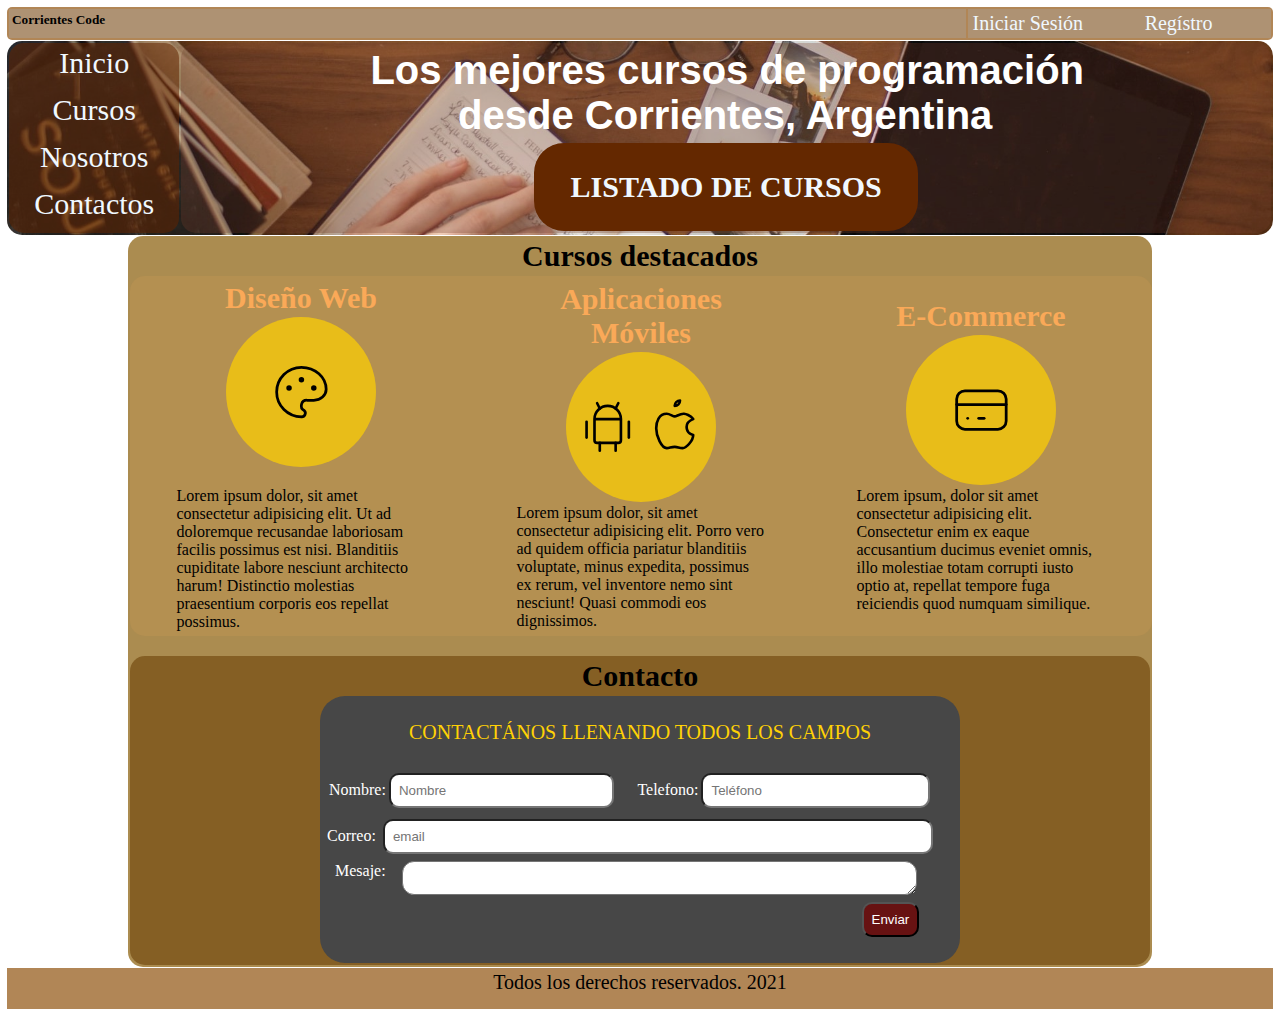
<file: index.html>
<!DOCTYPE html>
<html lang="en">
<head>
    <meta charset="UTF-8">
    <meta http-equiv="X-UA-Compatible" content="IE=edge">
    <meta name="viewport" content="width=device-width, initial-scale=1.0">
    

        <title>Trabajo Integrador M01-Rodriguez</title>
        <link rel="stylesheet" type="text/css" href="css/style.css"/>
    </head>
    <body>
        <div calss="padre">
            
                <header class="header">
                    <div class="titulo">
                        
                            <h5>Corrientes Code</h5>
                    </div>
                    <div class="menu1">
                        
                        <nav class="inicio1"><a  target="_blank" href="index-iniciarsesion.html">Iniciar Sesión</a></nav>
                        <nav class="registro"> <a  target="_blank" href="index-registro.html">Regístro</a> </nav>
                       
                    </div>
                    
                </header>
                <section class="seccion1">
                    <div class="menu2">
                        
                        <nav class="nav1"><a  target="_blank" href="index-inicio.html">Inicio </a></nav>
                        <nav class="nav2"><a  target="_blank" href="index-cursos.html">Cursos</a></nav>
                        <nav class="nav3"><a  target="_blank" href="index-nosotros.html">Nosotros</a></nav>
                        <nav class="nav4"><a  target="_blank" href="index-contactos.html">Contactos</a></nav>
                        
                    </div>
                
                    <div class="encabezado">  
                        <h3 class="titulo2"><p><b>Los mejores cursos de programación<br> desde Corrientes, Argentina</b></p></h3>
                    <nav class="listado"><b ><a  target="_blank" href="index-listadoderecursos.html"> LISTADO DE CURSOS</a></b></nav> 
                
                    </div> 
                </section>
             
                <main class="main">
                        
                    <h4><b>Cursos destacados</b></h4>
                    
                    <div class="container">
                        <div class="box-left">
                        
                            <h4>Diseño Web</h4>
                            <div class="circulo1">
                                <svg xmlns="http://www.w3.org/2000/svg" class="icon icon-tabler icon-tabler-palette" width="68" height="68" viewBox="0 0 24 24" stroke-width="1" stroke="#000000" fill="none" stroke-linecap="round" stroke-linejoin="round">
                                    <path stroke="none" d="M0 0h24v24H0z" fill="none"/>
                                    <path d="M12 21a9 9 0 1 1 0 -18a9 8 0 0 1 9 8a4.5 4 0 0 1 -4.5 4h-2.5a2 2 0 0 0 -1 3.75a1.3 1.3 0 0 1 -1 2.25" />
                                    <circle cx="7.5" cy="10.5" r=".5" fill="currentColor" />
                                    <circle cx="12" cy="7.5" r=".5" fill="currentColor" />
                                    <circle cx="16.5" cy="10.5" r=".5" fill="currentColor" />
                                </svg>
                            </div>
                            <br>
                            <p>Lorem ipsum dolor, sit amet consectetur adipisicing elit. Ut ad doloremque recusandae laboriosam facilis possimus est nisi. Blanditiis cupiditate labore nesciunt architecto harum! Distinctio molestias praesentium corporis eos repellat possimus.</p>
                        
                        </div>
                        <div class="box-center">
                        
                            <h4>Aplicaciones Móviles</h4>
                            <div class="iconos">
                                <svg class="andr" xmlns="http://www.w3.org/2000/svg" class="icon icon-tabler icon-tabler-brand-android" width="68" height="68" viewBox="0 0 24 24" stroke-width="1" stroke="#000000" fill="none" stroke-linecap="round" stroke-linejoin="round">
                                <path stroke="none" d="M0 0h24v24H0z" fill="none"/>
                                <line x1="4" y1="10" x2="4" y2="16" />
                                <line x1="20" y1="10" x2="20" y2="16" />
                                <path d="M7 9h10v8a1 1 0 0 1 -1 1h-8a1 1 0 0 1 -1 -1v-8a5 5 0 0 1 10 0" />
                                <line x1="8" y1="3" x2="9" y2="5" />
                                <line x1="16" y1="3" x2="15" y2="5" />
                                <line x1="9" y1="18" x2="9" y2="21" />
                                <line x1="15" y1="18" x2="15" y2="21" />
                              </svg>
                              <svg class="apple" xmlns="http://www.w3.org/2000/svg" class="icon icon-tabler icon-tabler-brand-apple" width="68" height="68" viewBox="0 0 24 24" stroke-width="1" stroke="#000000" fill="none" stroke-linecap="round" stroke-linejoin="round">
                                <path stroke="none" d="M0 0h24v24H0z" fill="none"/>
                                <path d="M9 7c-3 0 -4 3 -4 5.5c0 3 2 7.5 4 7.5c1.088 -.046 1.679 -.5 3 -.5c1.312 0 1.5 .5 3 .5s4 -3 4 -5c-.028 -.01 -2.472 -.403 -2.5 -3c-.019 -2.17 2.416 -2.954 2.5 -3c-1.023 -1.492 -2.951 -1.963 -3.5 -2c-1.433 -.111 -2.83 1 -3.5 1c-.68 0 -1.9 -1 -3 -1z" />
                                <path d="M12 4a2 2 0 0 0 2 -2a2 2 0 0 0 -2 2" />
                              </svg>
                            </div>
                            <p class="texto1">Lorem ipsum dolor, sit amet consectetur adipisicing elit. Porro vero ad quidem officia pariatur blanditiis voluptate, minus expedita, possimus ex rerum, vel inventore nemo sint nesciunt! Quasi commodi eos dignissimos.</p>
                        
                        </div>
                        <div class="box-right">
                        
                            <h4>E-Commerce</h4>
                            <div class="circulo2">
                            <svg xmlns="http://www.w3.org/2000/svg" class="icon icon-tabler icon-tabler-credit-card" width="68" height="68" viewBox="0 0 24 24" stroke-width="1" stroke="#000000" fill="none" stroke-linecap="round" stroke-linejoin="round">
                                <path stroke="none" d="M0 0h24v24H0z" fill="none"/>
                                <rect x="3" y="5" width="18" height="14" rx="3" />
                                <line x1="3" y1="10" x2="21" y2="10" />
                                <line x1="7" y1="15" x2="7.01" y2="15" />
                                <line x1="11" y1="15" x2="13" y2="15" />
                              </svg>
                            </div>
                            <p>Lorem ipsum, dolor sit amet consectetur adipisicing elit. Consectetur enim ex eaque accusantium ducimus eveniet omnis, illo molestiae totam corrupti iusto optio at, repellat tempore fuga reiciendis quod numquam similique.</p>
                        
                        </div>
                    </div>
                        <br>
                    <div class="container2">
                        <h3 calss="titulo3"><b>Contacto</b></h3>
                        <div class="formulario">

                            <form  action="#" methood="post">
                                <filedset>
                                    <br>
                                    <div class="contacto2">
                                            <p class="encabezado-form">CONTACTÁNOS LLENANDO TODOS LOS CAMPOS</p>
                                    </div>
                                        <br>
                                    <div class="nameph">
                                    <div class="name2">
                                            <p>Nombre:<input type="text" name="nombre" placeholder="Nombre"/> </p>
                                    </div>
                                    <div class="phone">  
                                            <p>Telefono:<input type="phnone" name="telefono" Placeholder="Teléfono" /></p>
                                    </div> 
                                </div>
                                    <div class="correo2">
                                            <p>   Correo:          <input type="email" name="Email" placeholder="email" size="auto"/></p>
                                    </div>
                                    <div class="mensaje">
                                            <label>Mesaje: </label>
                                            <textarea>   </textarea> 
                                    </div>
                                    <div class="enviar">
                                            <p><input type="submit" value="Enviar"/></p>
                                    </div>
                                </filedset>
                            </form>
                        </div>
                    </div>    
               
                </main>
                <div class="footer">
                    <footer class="pie">Todos los derechos reservados. 2021</footer>
                </div>
        </div>
    
    </body>
</html>
</file>
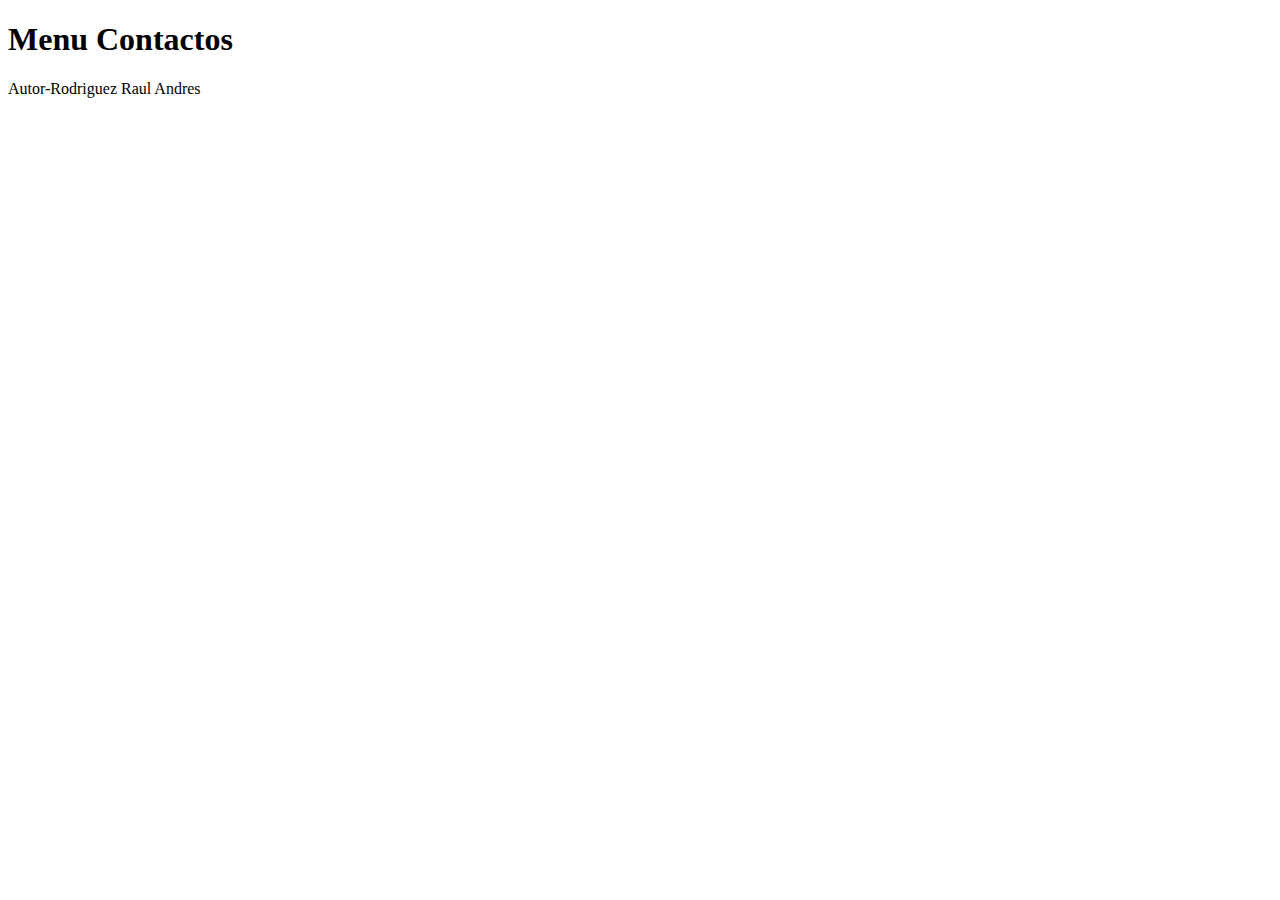
<file: index-contactos.html>
<!DOCTYPE html>
<html lang="en">
<head>
    <meta charset="UTF-8">
    <meta http-equiv="X-UA-Compatible" content="IE=edge">
    <meta name="viewport" content="width=device-width, initial-scale=1.0">
    <title>Document</title>
</head>
<body>
    <h1>Menu Contactos</h1>
    <p> Autor-Rodriguez Raul Andres</p>
</body>
</html>
</file>
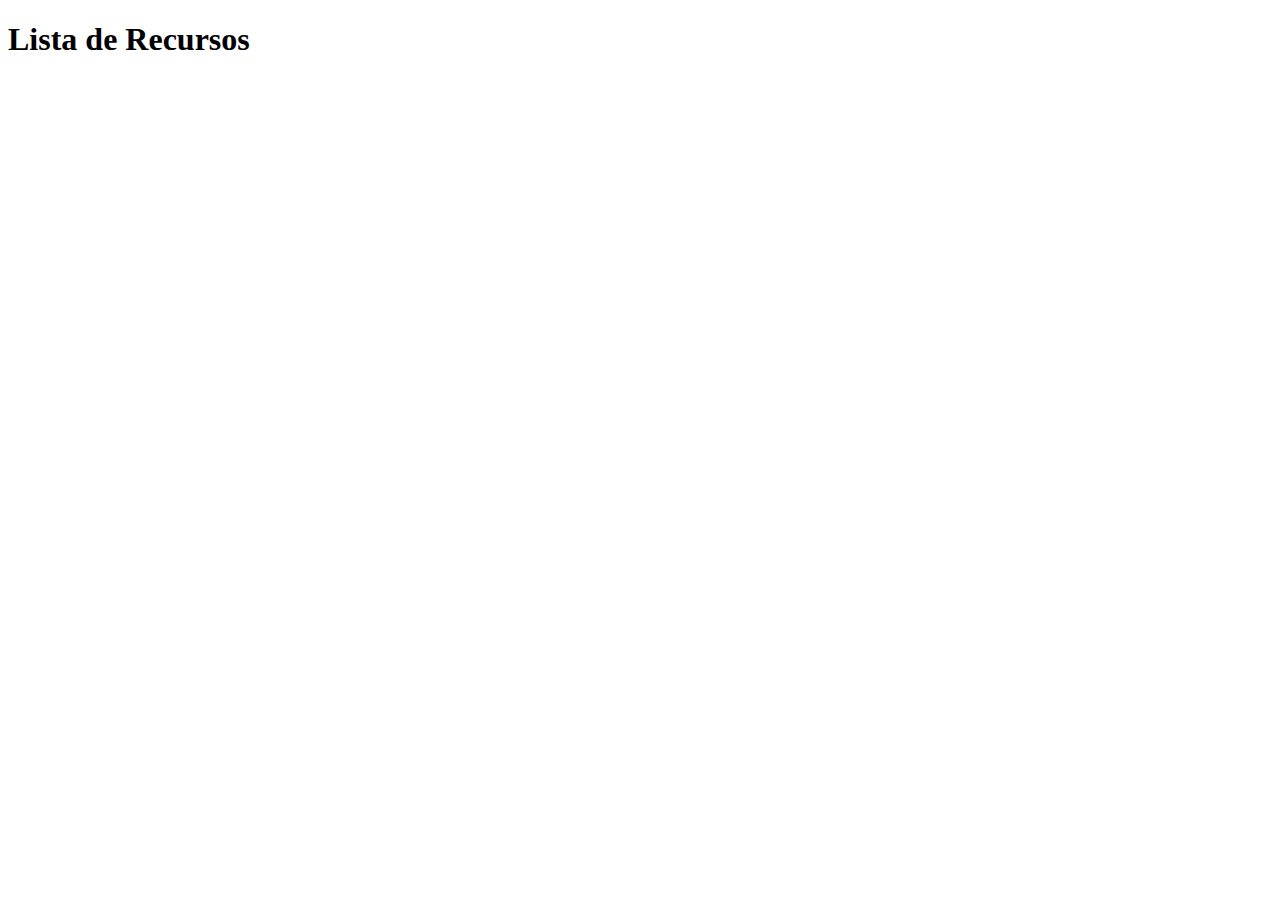
<file: index-listadoderecursos.html>
<!DOCTYPE html>
<html lang="en">
<head>
    <meta charset="UTF-8">
    <meta http-equiv="X-UA-Compatible" content="IE=edge">
    <meta name="viewport" content="width=device-width, initial-scale=1.0">
    <title>Document</title>
</head>
<body>
    <h1>Lista de Recursos</h1>
</body>
</html>
</file>
<file: css/style.css>
*{
        margin: 1px;
        padding: 1px;
        box-sizing: border-box;      
        text-decoration: none; 
        
            
}

.padre {
        display: flex;
        flex-flow: column nowrap;
        background-color: #F2FFFE;
        position: absolute;
        width: 100vw;
        height: 100vw;}

        .header{
                background:rgba(138, 73, 0, 0.664);
                display: flex;
                flex-flow: row nowrap ;
                border-radius: 5px;
            
                }

                .titulo {
                        background: rgba(170, 168, 168, 0.349);
                        flex: 8 1 auto;

                         }

                         h5{;
                                }

                .menu1{  
                        background:rgba(170, 168, 168, 0.349) ;
                        font-size: 1em;
                        flex: 1 1 auto;
                        display: flex;
                        flex-flow: row nowrap;
                         
                         }

                         .inicio1{
                                 
                                flex: 1 1 auto;
                                }
                                .inicio1 a {
                                        color: aliceblue;
                                        font-size:20px;}
                                        .inicio1 a:hover{
                                                        color: #343434;
                                                        }


                         .registro{
                                   flex: 1 1 auto;}
                                   .registro a {
                                        color: aliceblue;
                                        font-size:20px;}
                                        .registro a:hover{
                                                        color: #343434;
                                                        }

         .seccion1{     
                        display: flex;
                        flex-flow: row nowrap ;
                        justify-content: center;
                        background:#F29E00;
                        background: url(../img/2.jpg);
                        background-position: center;
                        background-attachment: contain;   
                        background-size: cover;
                        border-radius: 15px;
                 }       
                 .menu2{  
                        flex: 1 1 auto;
                        display: flex;
                        flex-flow: column nowrap;
                        justify-content: center;
                        background-color: rgba(97, 36, 0, 0.534);
                        border-radius: 15px;
                        justify-items: center;
                        text-align: center;
                        border-radius: 15px;
                        
                         }
                         
                         .nav1{ 
                                flex: 1 1 auto;}
                                .nav1 a {
                                        color: aliceblue;
                                        font-size:30px;}
                                        .nav1 a:hover{
                                                        color: rgb(165, 149, 2);
                                                        }

                        .nav2{ 
                                flex: 1 1 auto;
                                color: aliceblue;}
                                .nav2 a {
                                        color: aliceblue;
                                        font-size: 30px;}
                                        .nav2 a:hover{
                                                        color: rgb(165, 149, 2);
                                                        }
                        .nav3{ 
                                flex: 1 1 auto;
                                color: aliceblue;}
                                .nav3 a {
                                        color: aliceblue;
                                        font-size: 30px;}
                                        .nav3 a:hover{
                                                        color: rgb(165, 149, 2);
                                                        }
                        .nav4{ 
                                flex: 1 1 auto;
                                color: aliceblue;}
                                .nav4 a {
                                        color: aliceblue;
                                        font-size: 30px;}
                                        .nav4 a:hover{
                                                        color: rgb(165, 149, 2);
                                                        }


                .encabezado{ 
                        
                        flex: 9 1 auto;
                        display: flex;
                        justify-content: center;
                        flex-flow: column  nowrap;
                        background: rgba(116, 58, 44, 0.3) ;
                        border-radius: 15px;
                        
                        }

                        .titulo2 {    
                                flex: 1 1 auto;
                                display: flex;
                                flex-flow: column nowrap;
                               
                                
                                }
                                .titulo2{  flex: 1 1 auto;

                                        text-align: center;
                                        color:white;
                                        font-size: 40px;
                                        font-family: 'Lucida Sans', 'Lucida Sans Regular', 'Lucida Grande', 'Lucida Sans Unicode', Geneva, Verdana, sans-serif;
                                        

                                }

                        .listado{
                                flex: 1 1 auto;
                                display: flex;   
                                align-items: center; 
                                width: 100%;                     
                                background-color: rgb(100, 40, 0);
                                width: 30vw ; 
                                margin-left: auto;
                                margin-right: auto;
                                border-radius: 30px;
                                padding: 25px;
                                justify-content: space-around;} 
                                .listado a{ 
                                                text-align: center;
                                            color: aliceblue;
                                            font-size: 30px;
                                            
                                        }
                                            .listado a:hover{
                                                color: rgb(165, 149, 2);
                                                }
                                
                              
                 
        .main{ display: flex;
                flex-flow: column nowrap;
                width: 80vw;
                margin-left: auto;
                margin-right: auto;
                background: #865801b0;
                border-radius: 15px;}

                h4 {    flex: 1 1 auto;
                        text-align: center;
                        font-size: 30px;}
                        
                .container{   
                        flex: 5 1 auto;
                        width: 100%;
                        background: #faa9581f;
                        color:white;
                        display: flex;
                        flex-direction: row;
                        flex-flow: nowrap;
                        justify-content: space-around;
                        align-items: center;
                        border-radius: 15px;
                        }

                        .box-left {   
                                flex: 1 1 auto;
                                display: flex;
                                flex-flow: column nowrap;
                                justify-content: center;
                                max-width: 25%;}
                                .box-left h4{
                                                flex: 1 1 auto;
                                                color:#FAA958;}
                                .circulo1{      width: 150px;
                                                height: 150px;
                                                border-radius: 50%;
                                                background: rgba(255, 208, 0, 0.692);
                                                display: flex;
                                                justify-content: center;
                                                align-items: center;
                                                text-align: center;
                                                margin:0px auto;
                                                padding:3%}  
                                                .box-left svg{ 
                                                                align-self: center;
                                                                flex: 1 1 auto;
                                                                color: rgb(255, 255, 255); }              
                                
                                .box-left p{
                                                flex: 1 1 auto;
                                                color: #000;}
                        .box-center {  
                                flex: 1 1 auto; 
                                display: flex;
                                flex-flow: column nowrap;
                                justify-content: center;
                                max-width: 25%;}

                                .box-center h4{
                                                flex: 1 1 auto;
                                                color:#FAA958;}
                                .iconos{ 
                                        display: flex;
                                        flex-flow: row nowrap;
                                        justify-content: safe;
                                        width: 150px;
                                        height: 150px;
                                        border-radius: 50%;
                                        background: rgba(255, 208, 0, 0.692);
                                        display: flex;
                                        justify-content: center;
                                        align-items: center;
                                        text-align: center;
                                        margin:0px auto;
                                        padding:3%}
                                        .andr{
                                                align-self: center;
                                                flex: 1 1 auto;
                                                color: rgb(255, 255, 255);}
                                        .apple{
                                                align-self: center;
                                                flex: 1 1 auto;
                                                color: rgb(255, 255, 255);}
                                .box-center p{
                                                flex: 1 1 auto;
                                                color: #000;}
                
                        .box-right {  
                                flex: 1 1 auto;
                                display: flex;
                                flex-flow: column nowrap;
                                justify-content: baseline;
                                max-width: 25%;}
                                .box-right h4{
                                                flex: 1 1 auto;
                                                color:#FAA958;}
                                .circulo2{      width: 150px;
                                        height: 150px;
                                        border-radius: 50%;
                                        background: rgba(255, 208, 0, 0.692);
                                        display: flex;
                                        justify-content: center;
                                        align-items: center;
                                        text-align: center;
                                        margin:0px auto;
                                        padding:3%}
                                        .box-right svg{ 
                                                        align-self: center;
                                                        flex: 1 1 auto;
                                                        color: rgb(255, 255, 255); }
                                .box-right p{
                                                flex: 1 1 auto;
                                                color: #000;}  
                .container2{
                        flex: 3 1 auto;
                        display: flex;
                        flex-flow: column nowrap;
                        align-items: center;
                        align-content: center;
                        background: #663b028e;
                        border-radius: 15px;}


                         h3{
                                flex: 1 1 auto;
                                text-align: center;
                                font-size: 30px;
                                color: #000;}

                        .formulario {
                                flex: 8 1 auto;
                                display: flex;
                                flex-flow: column nowrap;
                                background-color: rgb(71, 71, 71);
                                color: rgb(255, 255, 255);
                                width: 50vw;
                                height: auto;
                                border-radius: 25px;
                                margin-left: auto;
                                margin-right:auto;}
                                .formulario input{
                                        padding: .6em;
                                        border-radius: 10px;
                                        margin-left: 3px;
                                        margin-right: 3px;
                                        width: 75%;}

                                .contacto2{
                                                flex: 1 1 auto;}
                                        .encabezado-form{
                                                        font-size: 20px;
                                                        text-align: center; 
                                                        color: rgb(255, 209, 5);}
                                .nameph{
                                        flex: 2 1 auto;
                                        display: flex;
                                        flex-flow: row nowrap;}  
                                        .name2{
                                                flex: 1 1 auto;}
                                                .name2 p{width:auto ;} 
                                        .phone{
                                                flex: 1 1 auto;}     
                                                .phone p{width: auto;
                                                        margin-right: 10px;}  
                                .correo2{
                                        flex: 1 1 auto;
                                
                                }
                                        .correo2 p{width: 100%;}
                                        .correo2 p input{
                                                         width: 43vw; }
                                        
                                .mensaje{
                                        flex: 1 1 auto;
                                        display: flex;
                                        flex-flow: row nowrap;}

                                        .mensaje label{ 
                                                        margin-left: 9px;
                                                        flex: 0.2 1 auto;
                                                       }
                                        .mensaje textarea{
                                                        flex: 5 1 auto;
                                                        width: auto;
                                                        border-radius: 12px;
                                                        margin-right: 6%;        
                                                        }
                                .enviar{
                                        flex: 1 1 auto;
                                        display: flex;
                                        justify-content: flex-end;
                                        margin-right: 5%;
                                       
                                        }
                                        .eviar p{
                                                flex: 1 1 auto;
                                                align-self: flex-end;}
                                        .enviar p input {
                                                        flex: 1 1 auto;
                                                        background: rgba(114, 0, 0, 0.747);
                                                        width: 50px;
                                                        border-radius: 10px;
                                                        width: fit-content;
                                                        color: white;}
         .footer{ flex: 1 1 auto;
                background: rgba(138, 73, 0, 0.664);
                }
                .pie{
                        text-align:center; 
                        margin-bottom: 1%;
                        font-size: 1.25em;}
</file>
